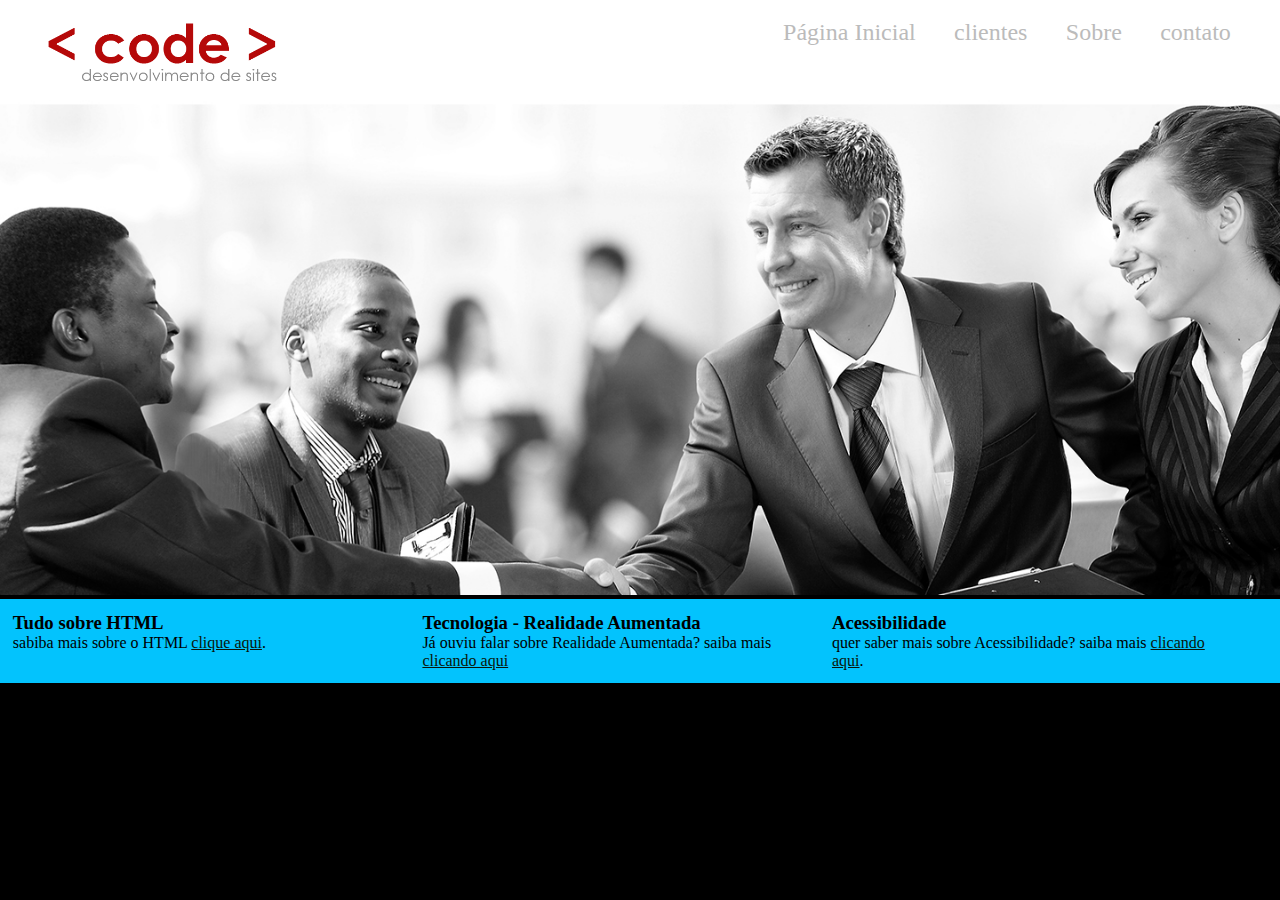
<file: index.html>
<!DOCTYPE html>
<html lang="pt-BR">
<head>
    <meta charset="UTF-8">
    <meta http-equiv="X-UA-Compatible" content="IE=edge">
    <meta name="viewport" content="width=device-width, initial-scale=1.0">
     <!--<meta name="description" content="Desenvolvimento do meu site durante o curso Inovando
    com HTML e CSS pela Fundação Bradesco">
    <meta name="keywords" content="Fundação Bradesco, curso HTML e CSS">
    <meta name="author" content="Alex Nascimento do Carmo">-->
    <link rel="stylesheet" type="text/css" href="https://soualeques.github.io/HTML_e_CSS_na_pratica/style.css">
    <title>Code - Desenvolvimento de site</title>
</head>
<body>
    <!--Existem várias tags que podem servir de container para outros elementos,
        como <section>, <article> e <main>. Como estamos familiarizados com a tag <div>,
        usaremos essa tag como container principal de nosso site-->
    <div class="container-principal">
            <header>
                <div class="logo">
                    <img src="logo.png" alt="logo do site">
                </div>
            
                <nav>
                    <ul>
                        <li><a href="index.html">Página Inicial</a></li>
                        <li><a href="clientes.html">clientes</a></li>
                        <li><a href="sobre.html">Sobre</a></li>
                        <li><a href="contato.html">contato</a></li>
                    </ul>
                </nav>
            </header>
        <section id="banner">
            <img src="banner.jpg" alt="banner do site">
        </section>

        <div id="openModal" class="modalDialog">
            <div>
                <a href="#close" class="close">X</a>
                <h1>Tudo sobre HTML</h1>
                <p><strong>HTML</strong>(abreviação para a expressão inglesa <i>Hipertext Markup Language</i>, que significa
                Linguagem de Marcação de Hipertexto) é uma linguagem de marcação utilizada na criação de páginas web.
                Documentos HTML podem ser interpretados por navegadores. - <i>Wikipedia.org - acesso 09/2016</i></p>
                <img src="html5.png" alt="logo HTML5">
            </div>
        </div>
        <div id="openModal1" class="modalDialog">
            <div>
                <a href="#close" class="close">X</a>
                <h1>Tecnologia - Realidade Aumentada</h1>
                <p>De forma simple <strong>Realidade Aumentada</strong> é uma tecnologia que permite que o mundo virtual seja misturado
                com o mundo real, possibilitando maior interação e abrindo uma nova dimensão na maneira como nós executamos
                tarefas, ou mesmo as que nós incubimos às máquinas. Assim, se você pensava que objetos pulando para fora da 
                tela era coisa de filmes de ficção científicas, está na hora de mudar seus conceitos. Aliás, o que acontece
                com a <b>Realidade Aumentada</b> é o contrário: você que pulará para dentro do mundo virtual para interagir
                com objetos que só estão limitados à sua imaginação. - <i>tecmundo.com.br/realidade-aumentada - acesso 09/2016</i></p>
            </div>
        </div>
        <div id="openModal2" class="modalDialog">
            <div>
                <a href="#close" class="close">X</a>
                <h1>Acessibilidade</h1>
                <p><strong>Acessibilidade</strong> na web significa que pessoas com deficiência podem usar a web. Mais especificamente,
                 a <b>Acessibilidade</b> na web significa que pessoas com deficiência podem perceber, entender, navegar
                 interagir e construir para web. E mais. Ela também beneficía outras pessoas, incluindo pessoas idosas com 
                 capacidades em mudança devido ao envelhecimento - <i>w3c.br/ - acesso 09/2016</i></p>
            </div>
        </div>
        <!-- Rodapé da página-->
        <footer>
            <div class="footer-text">
                <h3>Tudo sobre HTML</h3>
                <p>sabiba mais sobre o HTML <a href="#openModal">clique aqui</a>.</p>
            </div>
            <div class="footer-text">
                <h3>Tecnologia - Realidade Aumentada</h3>
                <p>Já ouviu falar sobre Realidade Aumentada? saiba mais <a href="#openModal1">clicando aqui</a><div class=""></div></p>
            </div>
            <div class="footer-text">
                <h3>Acessibilidade</h3>
                <p>quer saber mais sobre Acessibilidade? saiba mais <a href="#openModal2">clicando aqui</a>.</p>
            </div>
        </footer>
    </div>
</body>
</html>
</file>
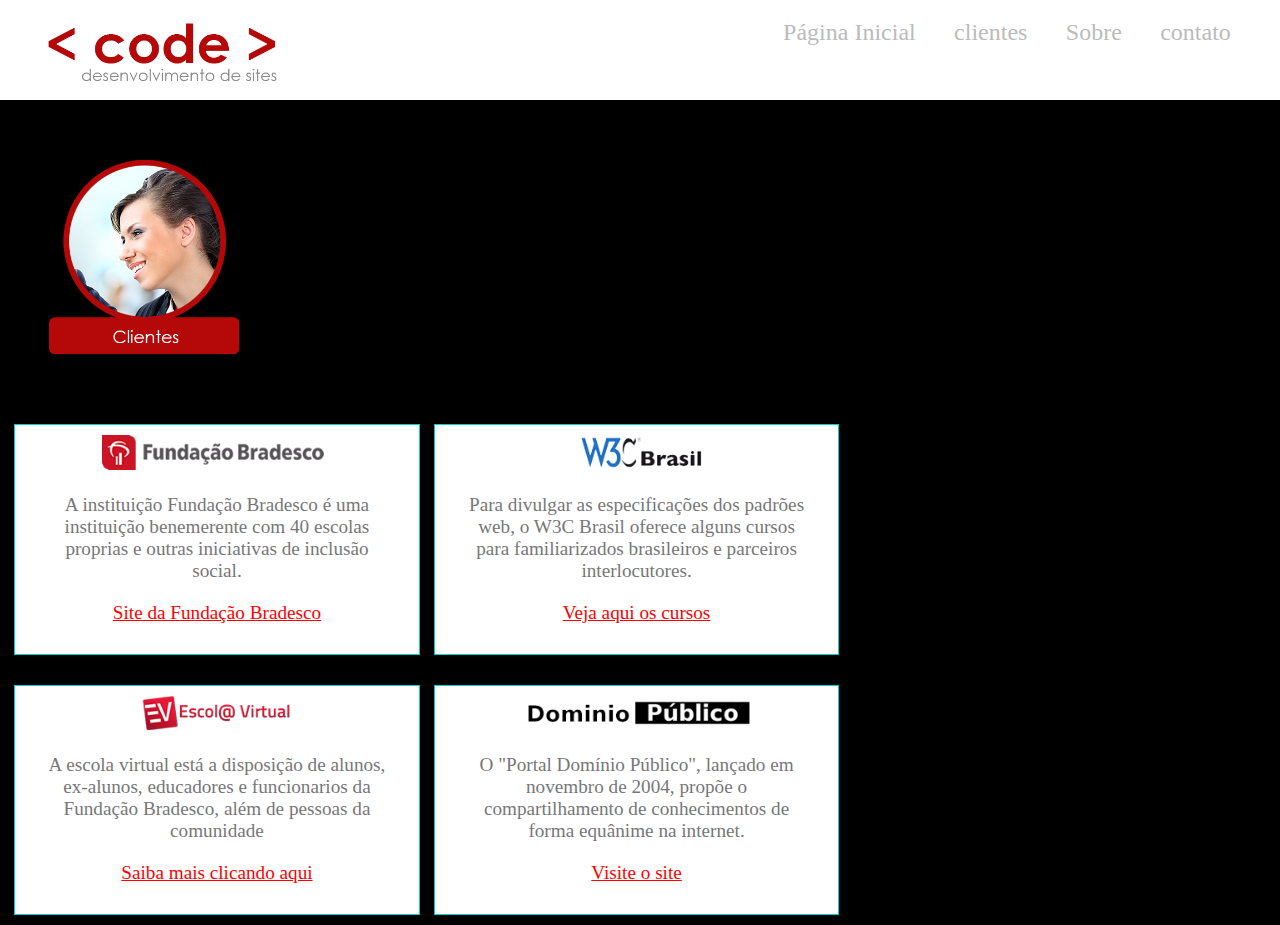
<file: clientes.html>
<!DOCTYPE html>
<html lang="pt-BR">
<head>
    <meta charset="UTF-8">
    <meta http-equiv="X-UA-Compatible" content="IE=edge">
    <meta name="viewport" content="width=device-width, initial-scale=1.0">
    <!--<meta name="description" content="Desenvolvimento do meu site durante o curso Inovando
    com HTML e CSS pela Fundação Bradesco">
    <meta name="keywords" content="Fundação Bradesco, curso HTML e CSS">
    <meta name="author" content="Alex Nascimento do Carmo">-->
    <link rel="stylesheet" type="text/css" href="style.css">
    <title>Code - clientes</title>
</head>
<body class="color-page">
    <!--Existem várias tags que podem servir de container para outros elementos,
        como <section>, <article> e <main>. Como estamos familiarizados com a tag <div>,
        usaremos essa tag como container principal de nosso site-->
    <div class="container-principal" id="topo">
        <header>
            <div class="logo">
                <img src="logo.png" alt="logo do site">
            </div>
            
            <nav>
                <ul>
                    <li><a href="index.html">Página Inicial</a></li>
                    <li><a href="#topo">clientes</a></li>
                    <li><a href="sobre.html">Sobre</a></li>
                    <li><a href="contato.html">contato</a></li>
                </ul>
            </nav>
        </header>
        <div class="img-titulo"><img src="clientes.png" alt="imagem de clientes"></div>

        <section id="cliente-code">
            <div class="config-cliente">
                <img src="cliente1.png" alt="Fundação Bradesco">
                <p>A instituição Fundação Bradesco é uma instituição benemerente com 40 escolas proprias e outras
                   iniciativas de inclusão social.
                </p>
                <p><a href="https://fundacao.bradesco/" target="_blank">Site da Fundação Bradesco</a></p>
            </div>
            <div class="config-cliente">
                <img src="cliente2.png" alt="W3C">
                <p>Para divulgar as especificações dos padrões web, o W3C Brasil oferece alguns cursos para familiarizados
                   brasileiros e parceiros interlocutores.
                </p>
                <p><a href="https://w3c.br/Cursos/" target="_blank">Veja aqui os cursos</a></p>
            </div>
            <div class="config-cliente">
                <img src="cliente3.png" alt="Escola Virtual">
                <p>A escola virtual está a disposição de alunos, ex-alunos, educadores e funcionarios da Fundação Bradesco,
                   além de pessoas da comunidade 
                </p>
                <p><a href="https://www.ev.org.br" target="_blank">Saiba mais clicando aqui</a></p>
            </div>
            <div class="config-cliente">
                <img src="cliente4.png" alt="Domínio público">
                <p>O "Portal Domínio Público", lançado em novembro de 2004, propõe o compartilhamento de conhecimentos de
                   forma equânime na internet.
                </p>
                <p><a href="http://www.dominiopublico.gov.br/" target="_blank">Visite o site</a></p>
            </div>
        </section>
    </div>
</body>
</html>
</file>
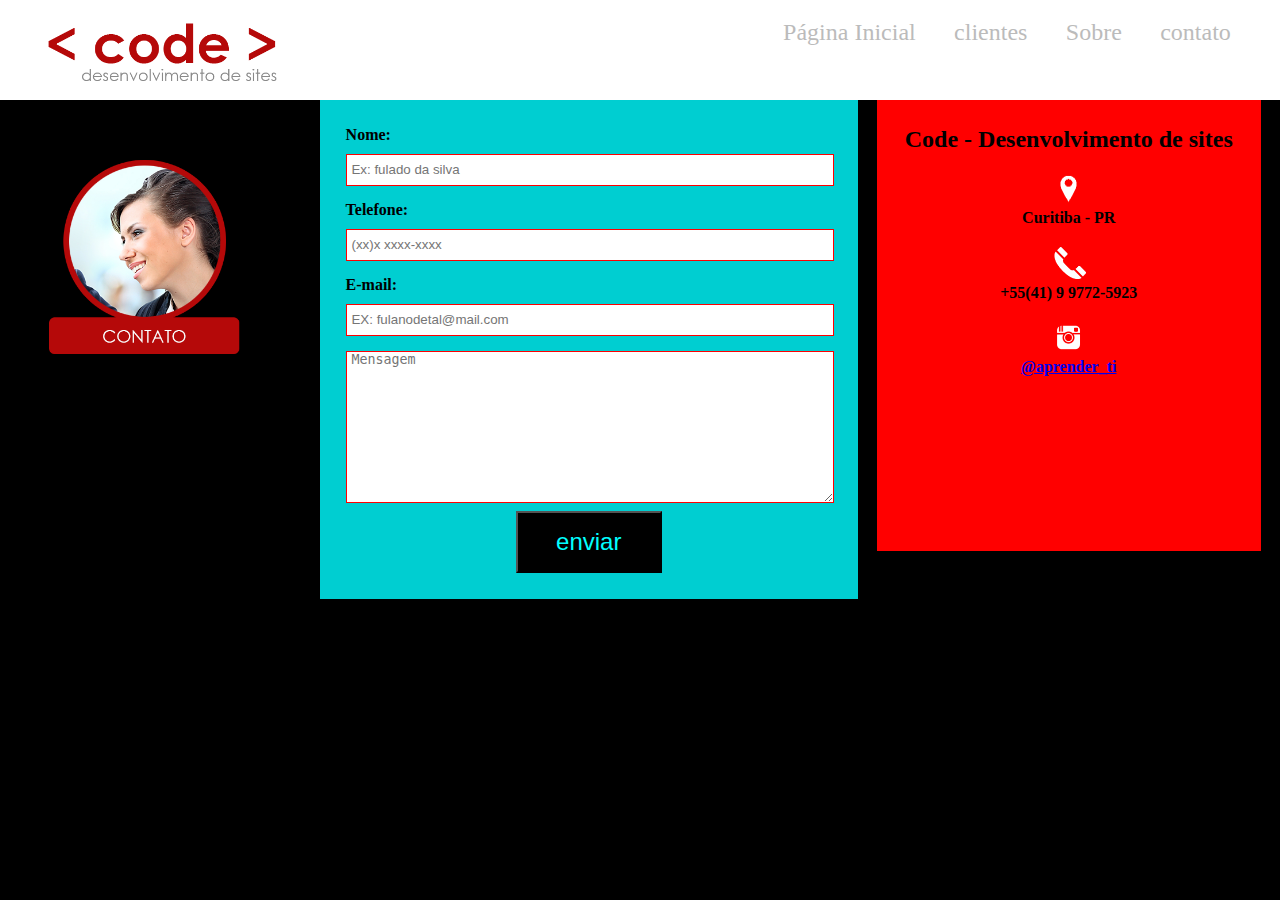
<file: contato.html>
<!DOCTYPE html>
<html lang="pt-BR">
<head>
    <meta charset="UTF-8">
    <meta http-equiv="X-UA-Compatible" content="IE=edge">
    <meta name="viewport" content="width=device-width, initial-scale=1.0">
     <!--<meta name="description" content="Desenvolvimento do meu site durante o curso Inovando
    com HTML e CSS pela Fundação Bradesco">
    <meta name="keywords" content="Fundação Bradesco, curso HTML e CSS">
    <meta name="author" content="Alex Nascimento do Carmo">-->
    <link rel="stylesheet" type="text/css" href="style.css">
    <title>Code - Contato</title>
</head>
<body>
    <!--Existem várias tags que podem servir de container para outros elementos,
        como <section>, <article> e <main>. Como estamos familiarizados com a tag <div>,
        usaremos essa tag como container principal de nosso site-->
    <div class="container-principal" id="topo" >
        <header>
            <div class="logo">
                <img src="logo.png" alt="logo do site">
            </div>
            
            <nav>
                <ul>
                    <li><a href="index.html">Página Inicial</a></li>
                    <li><a href="clientes.html">clientes</a></li>
                    <li><a href="sobre.html">Sobre</a></li>
                    <li><a href="#topo">contato</a></li>
                </ul>
            </nav>
        </header>
        <div class="img-titulo"><img src="contato.png" alt="imagem de contato"></div>
    </div>

    <section id="txt-contato">
        <form action="post" name="meu_form" id="meu_form">
            <p class="nome">
                <label for="nome">Nome: </label>
                <input type="text" nome="nome" id="nomeId" required="required" placeholder="Ex: fulado da silva">
            </p>
            <p class="fone">
                <label for="telefone">Telefone: </label>
                <input type="tel" id="telId" nome="telefone" placeholder="(xx)x xxxx-xxxx">
            </p>
            <p class="email">
                <label for="email">E-mail: </label>
                <input type="email" id="mailId" name="email" required="required" placeholder="EX: fulanodetal@mail.com">
            </p>
            <p class="txt-area">
                <label for="txt-area">
                    <textarea name="txt-area" id="txt_a" cols="30" rows="10" placeholder="Mensagem" required="required"></textarea>
                </label>

            </p>
            <button type="submit" form="meu_form">enviar</button>
        </form>
        <div id="conta-data">
            <h4>Code - Desenvolvimento de sites</h4>
            <h5><img src="icoadress.png" alt="endereço"><br>Curitiba - PR</h5>
            <h5><img src="icoTelefone.png" alt="telefone"><br>+55(41) 9 9772-5923</h5>
            <h5><img src="icoinsta.png" alt="instagram"><br><a href="https://www.instagram.com/aprender_ti/">@aprender_ti</a></h5>
        </div>

    </section>
</body>
</html>
</file>
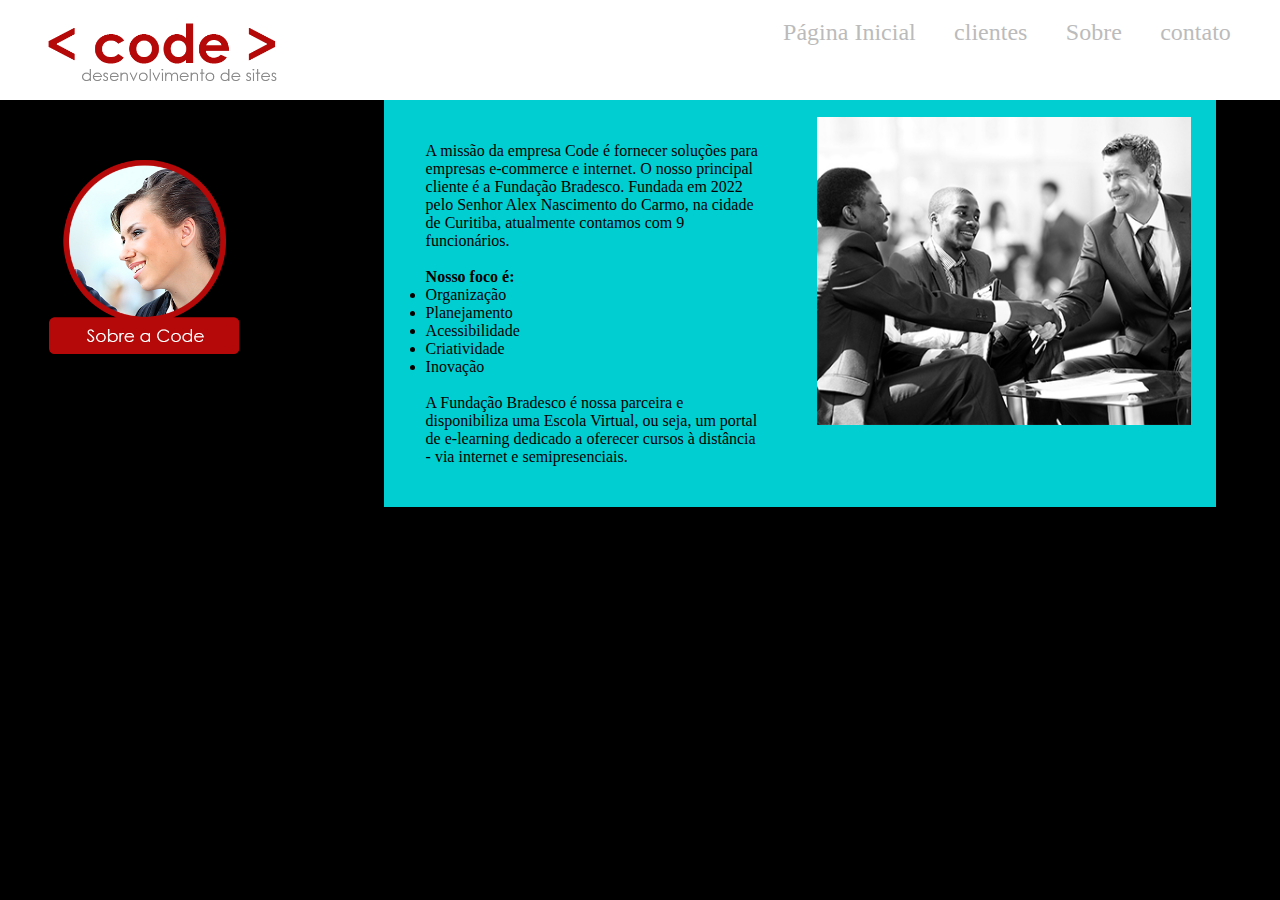
<file: sobre.html>
<!DOCTYPE html>
<html lang="pt-BR">
<head>
    <meta charset="UTF-8">
    <meta http-equiv="X-UA-Compatible" content="IE=edge">
    <meta name="viewport" content="width=device-width, initial-scale=1.0">
    <!--<meta name="description" content="Desenvolvimento do meu site durante o curso Inovando
    com HTML e CSS pela Fundação Bradesco">
    <meta name="keywords" content="Fundação Bradesco, curso HTML e CSS">
    <meta name="author" content="Alex Nascimento do Carmo">-->
    <link rel="stylesheet" type="text/css" href="style.css">
    <title>Code - sobre</title>
</head>
<body>
    <!--Existem várias tags que podem servir de container para outros elementos,
        como <section>, <article> e <main>. Como estamos familiarizados com a tag <div>,
        usaremos essa tag como container principal de nosso site-->
    <div class="container-principal" id="topo" >
        <header>
            <div class="logo">
                <img src="logo.png" alt="logo do site">
            </div>
            
            <nav>
                <ul>
                    <li><a href="index.html">Página Inicial</a></li>
                    <li><a href="clientes.html">clientes</a></li>
                    <li><a href="#topo">Sobre</a></li>
                    <li><a href="contato.html">contato</a></li>
                </ul>
            </nav>
        </header>
        <div class="img-titulo"><img src="sobre.png" alt="imagem de sobre"></div>
        
        <section id="container-sobre">
            <div id="txt-sobre">
                <p>
                    A missão da empresa Code é fornecer soluções para empresas e-commerce e internet. O nosso
                    principal cliente é a Fundação Bradesco. Fundada em 2022 pelo Senhor Alex Nascimento do Carmo,
                    na cidade de Curitiba, atualmente contamos com 9 funcionários. <br> <br>
                    <strong>Nosso foco é:</strong>
                </p><br>
                    <dl>
                        <li>Organização</li>
                        <li>Planejamento</li>
                        <li>Acessibilidade</li>
                        <li>Criatividade</li>
                        <li>Inovação</li>
                    </dl><br>
                <p>
                    A Fundação Bradesco é nossa parceira e disponibiliza uma Escola Virtual, ou seja, um portal de
                    e-learning dedicado a oferecer cursos à distância - via internet e semipresenciais.
                </p>
            </div>
            <div id="img-conteudo-sobre">
                <img src="sobre-img2.jpg" alt="imagem sobre 2">

            </div>

        </section>
    </div>
</body>
</html>
</file>
<file: style.css>
/* Alguns elementos possuem padding e margin nativos. Por esse motivo,
 vamos iniciar resetando a margin e o padding de nossa página. */
*
{
    margin: 0px;
    padding: 0px;
}

/* Estamos definindo que a fonte (letra) dos elementos que tiverem a class container-principal
 será da família Verdanae a cor será uma tonalidade de cinza (#777). */
.container-principal
{
    font-family: 'verdana';
    color: #777;
}

/* Definir as propriedades do topo */
header
{
    width: 100%;
    height: 100px;
    background-color: #fff;
    position: relative;
    top: 0px;
}

/* Definir as propriedades do logo */
.logo
{
    position: absolute;
    width: 300px;
    height: auto;
}

/* Observe também que o width foi definido como 90%. Isso significa 90% de 300px,
que corresponde à largura da div logo, e um margin-left de 10%.
Dessa forma, a imagem do logo terá 280px de largura e 20px de margin-left. */
.logo img
{
    width: 90%;
    margin-left: 10%;
}

/* Definir as propriedades do menu */
nav
{
    position: absolute;
    right: 30px;
    top: 0px;
}
nav ul li 
{
    float: left;
    color: #fff;
    width: auto;
    margin: 0.8em;
    font-size: 1.5em;
    font-family: "Verdana";
    list-style: none;
}
nav ul li a
{
    text-decoration: none;
    color: #bbb;
}
nav ul li a:hover
{
    color: darkturquoise;
}

/* Definindo propriedades para imagem principal*/
section#banner
{
    width: 100%;
}
section#banner img
{
    width: 100%;
    margin-bottom: 0px;
}

/* Definindo propriedades dos pop'ups */
.modalDialog
{
    position: fixed;
    top: 0;
    right: 0;
    left: 0;
    bottom: 0;
    background: rgba(3, 195, 253, 0.8);
    z-index: 9999;
    opacity: 1;
    /*-webkit-transition: opacity 400ms ease-in;
    -moz-transition: opacity 400ms ease-in;*/
    transition: opacity 400ms ease-in;
    pointer-events: none;
    display: none;
}
.modalDialog:target
{
    opacity: 1;
    display: block;
    pointer-events: auto;
}
.modalDialog div
{
    position: relative;
    width: 500px;
    margin: 10% auto;
    padding: 5px 20px 13px 20px;
    /*-webkit-border-radius: 12px;
    -moz-border-radius: 12px;*/
    border-radius: 10px;
    background-color: #fff;
}
.modalDialog p
{
    margin-top: 5%;
    margin-bottom: 5%;
}
.modalDialog img
{
    width: 50%;
    position: relative;
    margin-left: 25%;
}
.close
{
    background-color: #606061;
    color: #fff;
    line-height: 25px;
    position: absolute;
    right: -25px;
    text-align: center;
    top: -10px;
    width: 24px;
    text-decoration: none;
    font-weight: bold;
    /*-webkit-border-radius: 12px;
    -moz-border-radius: 12px;*/
    border-radius: 12px;
}
.close:hover
{
    background-color: #650909;
}

/* Definindo propriedades do footer*/
footer
{
    width: 100%;
    height: 18%;
    background-color: rgb(3, 195, 253);
    position: relative;
    float: left;
    font-family:'verdana';
    color: black;
}
.footer-text
{
    width: 30%;
    margin: 1%;
    position: relative;
    float: left;
}
.footer-text a
{
    color: rgb(10, 22, 10);
}
.footer-text a:hover
{
    color: red
}
body
{
    background-color: black;
}
/*----------------PÁGINA CLIENTES-----------------*/
body.color-page
{
    background-color: black;
}
/* Definir as propriedades das imagens de titulo */
.img-titulo
{
    width: 20%;
    height: auto;
    margin-bottom: 10px;
    position: relative;
    float: left;
    margin-right: 5%;
}
.img-titulo img
{
    width: 90%;
    margin-left: 10%;
    margin-top: 50px;
}

/* Definir propriedades da página clientes*/
#cliente-code
{
    width: 75%;
    height: auto;
    margin-bottom: 10px;
    position: relative;
    float: left;
    margin-right: 5%;
}
#cliente-code .config-cliente
{
    width: 40%;
    border: 1px solid darkturquoise;
    margin-left: 1.5%;
    padding: 1%;
    float: left;
    margin-top: 30px;
    background-color: #fff;
}
#cliente-code .config-cliente img
{
    width: 60%;
    margin-left: 20%;
    margin-bottom: 20px;
}
#cliente-code .config-cliente p
{
    width: 90%;
    margin-left: 5%;
    margin-bottom: 20px;
    font-size: 1.2em;
    text-align: center;
}
#cliente-code .config-cliente p a
{
    color: red;
}

/*---------PÁGINA SOBRE-----------*/
#container-sobre
{
    width: 65%;
    position: relative;
    float: left;
    margin-left: 5%;
    height: 80%;
    background-color: darkturquoise;
    color: black;
}
#txt-sobre
{
    width: 40%;
    float: left;
    position: relative;
    padding: 5%;
}
#txt-sobre p 
{
    width: 100%;
    position: relative;
    float: left;
}
#txt-sobre dl
{
    width: 50%;
}
#img-conteudo-sobre
{
    width: 45%;
    position: relative;
    float: left;
    padding: 2%;
}
#img-conteudo-sobre img
{
    width: 100%;
}
/*------------PÁGINA CONTATO----------------*/
#txt-contato
{
    width: 100%;
    height: 100%;
}
#txt-contato form
{
    width: 38%;
    position: relative;
    float: left;
    background-color: darkturquoise;
    padding: 2%;
    top: 5%;
    min-height: 400px;
}
#txt-contato form label
{
    font-weight: bold;
}
#txt-contato form input
{
    max-width: 100%;
    width: 99%;
    height: 30px;
    margin-top: 10px;
    margin-bottom: 15px;
    border: 1px solid red;
    padding-left: 1%;

}
#txt-contato form textarea
{
    max-width: 100%;
    width: 99%;
    border: 1px solid red;
    padding-left: 1%;
    min-height: 100px;
}
#txt-contato form button
{
    width: 30%;
    height: auto;
    cursor: pointer;
    background-color:black;
    color: aqua;
    font-size: 1.5em;
    padding: 15px 0px 15px 0px;
    margin-left: 35%;
    margin-top: 1%;
}
#txt-contato #conta-data
{
    width: 26%;
    position: relative;
    float: left;
    padding: 2%;
    background-color: red;
    color: black;
    top: 5%;
    margin-left: 1.5%;
    height: 400px;
    text-align: center;
    
}
#txt-contato #conta-data h4
{
    color: black;
    text-align: center;
    font-size: 1.5em;
}
#txt-contato #conta-data h5
{
    margin-top: 6%;
    margin-bottom: 4%;
    vertical-align: middle;
    font-size: 1em;
}
#txt-contato #conta-data h5 img
{
    width: 50px;
}
</file>
